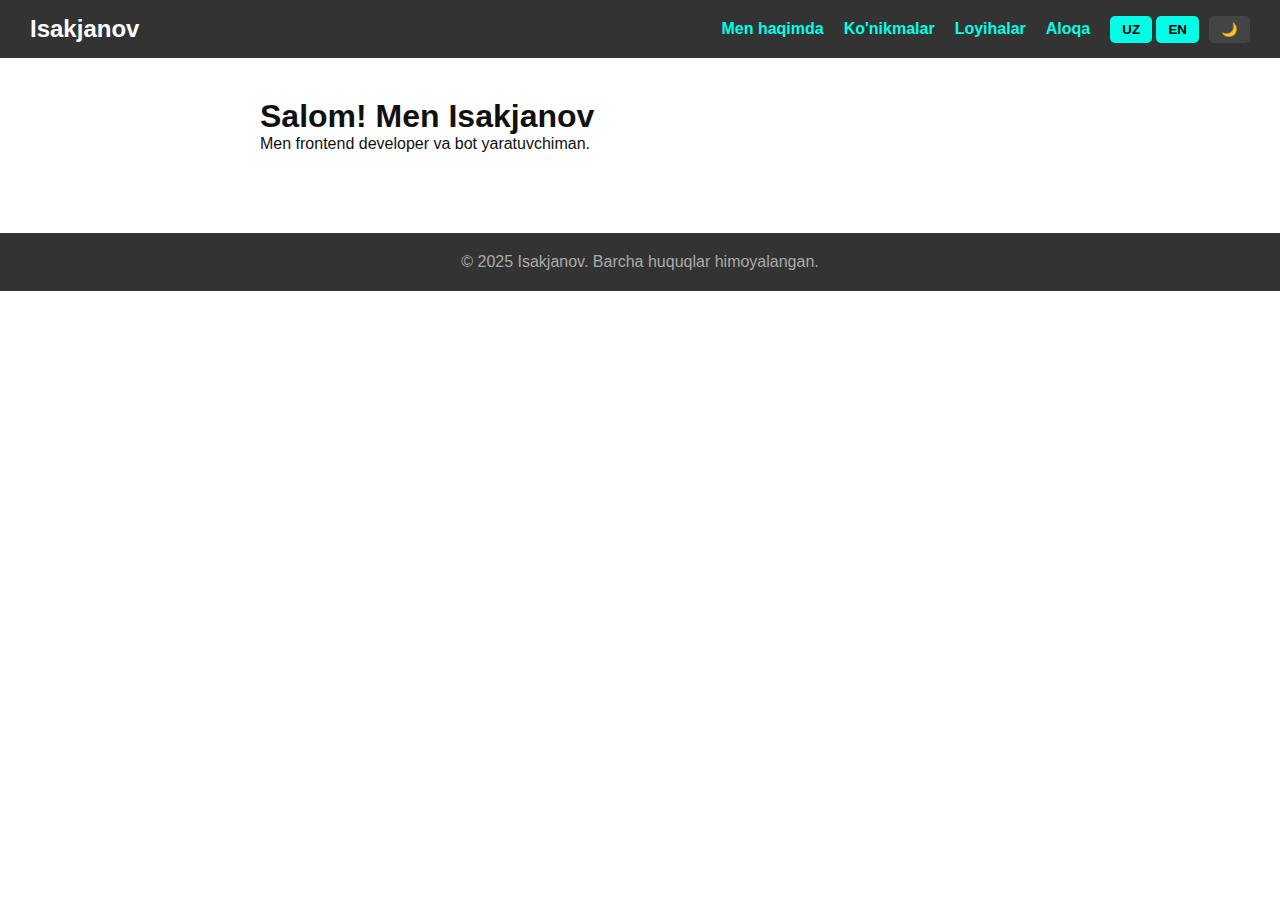
<file: my-Portfolio/index.html>
<!DOCTYPE html>
<html lang="uz">
<head>
  <meta charset="UTF-8" />
  <meta name="viewport" content="width=device-width, initial-scale=1.0" />
  <title data-i18n="logo">Isakjanov</title>
  <link rel="stylesheet" href="style.css" />
</head>
<body>

  <header>
    <div class="header-container">
      <div class="logo" data-i18n="logo">Isakjanov</div>

      <div class="nav-lang-mode">
        <nav>
          <a href="about.html" data-i18n="about">About Me</a>
          <a href="skills.html" data-i18n="skills">Skills</a>
          <a href="projects.html" data-i18n="projects">Projects</a>
          <a href="contact.html" data-i18n="contact">Contact</a>
        </nav>

        <div class="lang-mode-wrapper">
          <div class="lang-switcher">
            <button class="lang-btn" onclick="setLang('uz')">UZ</button>
            <button class="lang-btn" onclick="setLang('en')">EN</button>
          </div>
          <button id="mode-toggle" title="Toggle Dark Mode">🌙</button>
        </div>
      </div>
    </div>
  </header>

  <section>
    <h1 data-i18n="greeting">Hello! I'm Yusuf</h1>
    <p data-i18n="intro">I'm a frontend developer and bot creator.</p>
  </section>

  <footer>
    <p data-i18n="rights">© 2025 Isakjanov. All rights reserved.</p>
  </footer>

  <script src="script.js"></script>
</body>
</html>
</file>
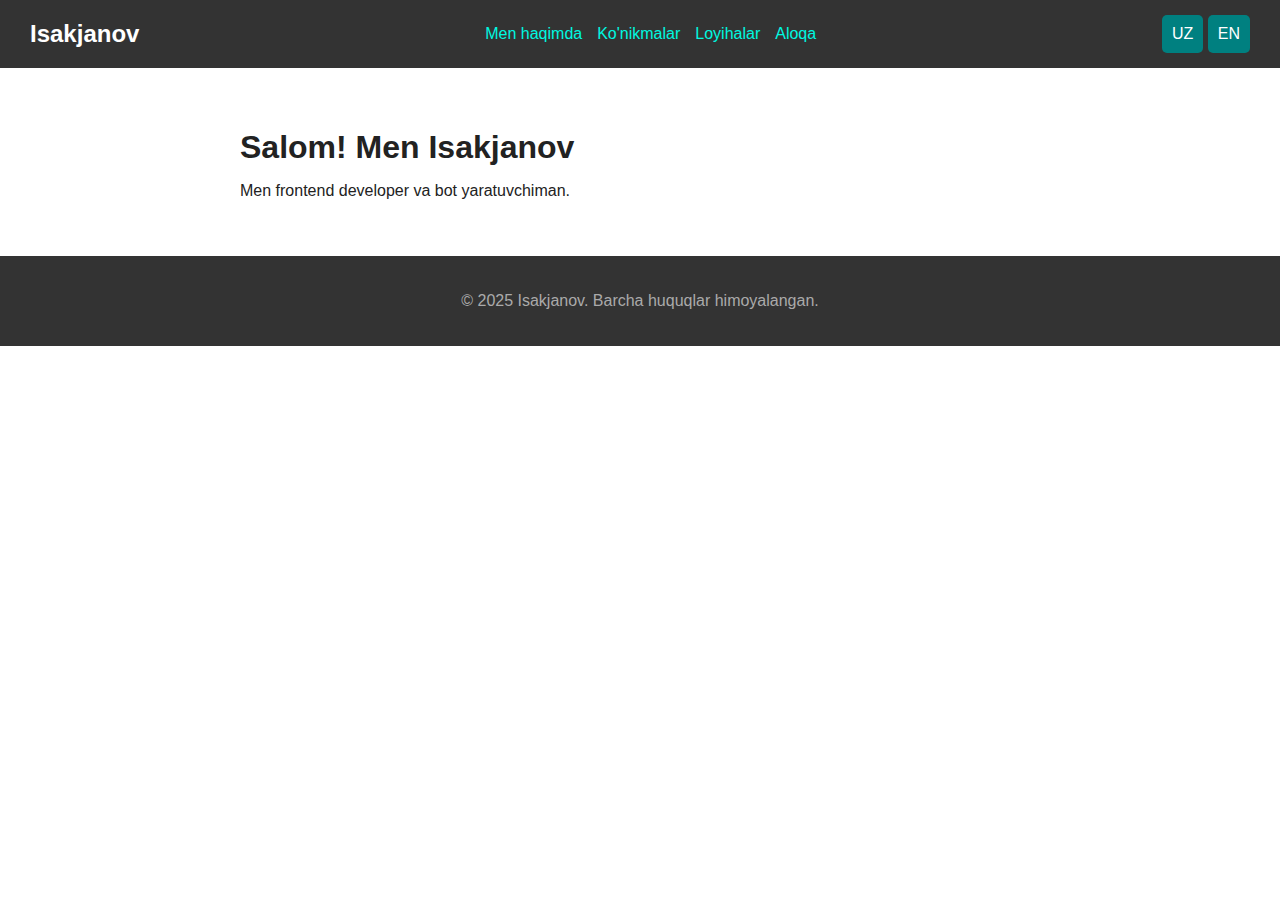
<file: portifolio/index.html>
<!DOCTYPE html>
<html lang="uz">
<head>
  <meta charset="UTF-8" />
  <meta name="viewport" content="width=device-width, initial-scale=1.0" />
  <title data-i18n="logo">Isakjanov Dev</title>
  <link rel="stylesheet" href="style.css" />
</head>
<body>
  <header>
    <div class="logo" data-i18n="logo">Isakjanov Dev</div>
    <nav>
      <a href="about.html" data-i18n="about">Men haqimda</a>
      <a href="skills.html" data-i18n="skills">Ko'nikmalar</a>
      <a href="projects.html" data-i18n="projects">Loyihalar</a>
      <a href="contact.html" data-i18n="contact">Aloqa</a>
    </nav>
    <div class="lang-switcher">
      <button class="lang-btn" onclick="setLang('uz')">UZ</button>
      <button class="lang-btn" onclick="setLang('en')">EN</button>
    </div>
  </header>

  <section>
    <h1 data-i18n="greeting">Salom! Men Isakjanov</h1>
    <p data-i18n="intro">Men frontend developer va bot yaratuvchiman.</p>
  </section>

  <footer>
    <p data-i18n="rights">© 2025 Isakjanov. Barcha huquqlar himoyalangan.</p>
  </footer>

  <script src="script.js"></script>
</body>
</html>
</file>
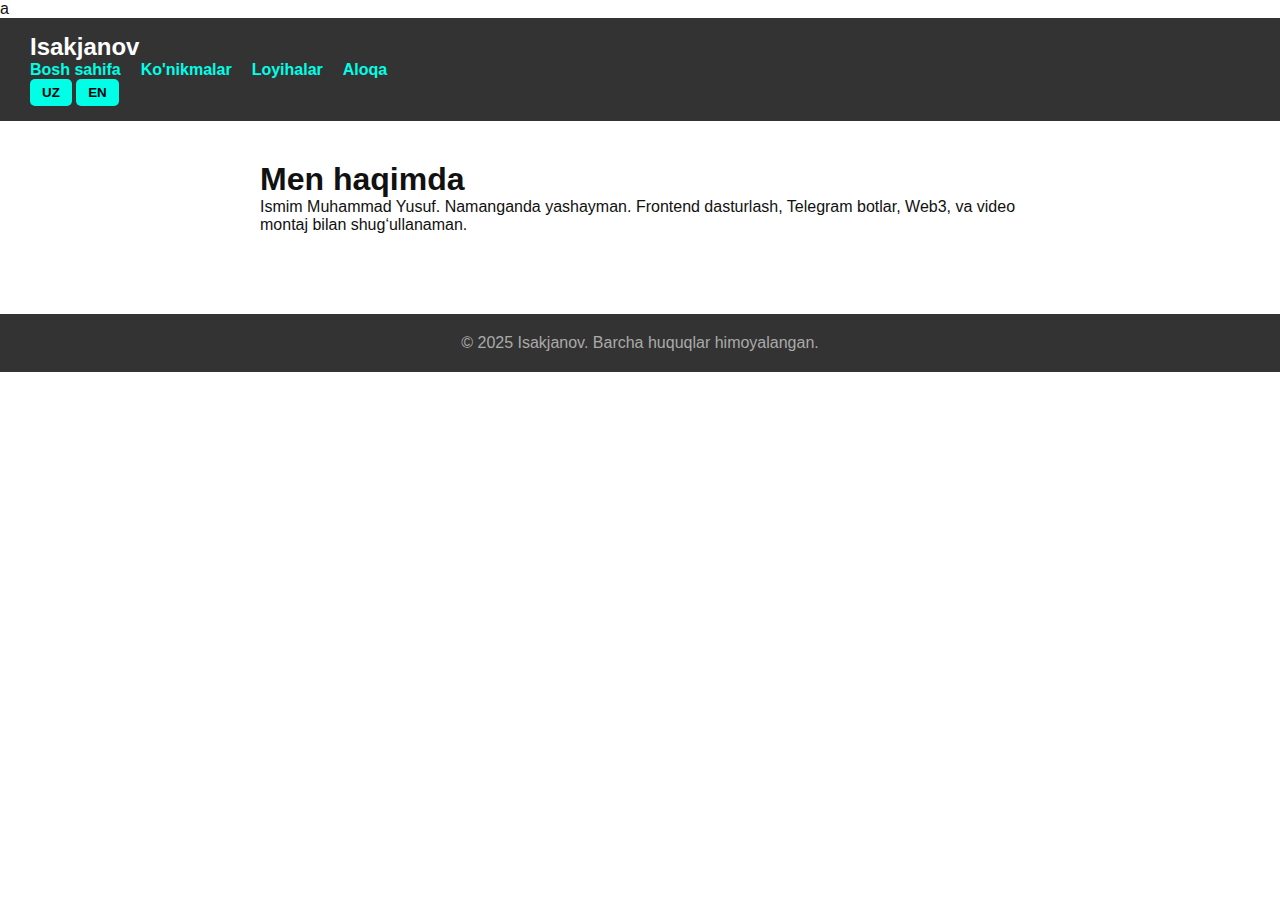
<file: my-Portfolio/about.html>
<!DOCTYPE html>
<html lang="uz">
<head>
  <meta charset="UTF-8" />
  <meta name="viewport" content="width=device-width, initial-scale=1.0" />
  <title data-i18n="about">Men haqimda</title>
  <link rel="stylesheet" href="style.css" />
</head>
<body>a
  <header>
    <div class="logo" data-i18n="logo">Dev</div>
    <nav>
      <a href="index.html" data-i18n="home">Bosh sahifa</a>
      <a href="skills.html" data-i18n="skills">Ko'nikmalar</a>
      <a href="projects.html" data-i18n="projects">Loyihalar</a>
      <a href="contact.html" data-i18n="contact">Aloqa</a>
    </nav>
    <div class="lang-switcher">
      <button class="lang-btn" onclick="setLang('uz')">UZ</button>
      <button class="lang-btn" onclick="setLang('en')">EN</button>
    </div>
  </header>

  <section>
    <h1 data-i18n="about">Men haqimda</h1>
    <p data-i18n="aboutText">Ismim Muhammad Yusuf. Namanganda yashayman. Frontend dasturlash, Telegram botlar, Web3, va video montaj bilan shug‘ullanaman.</p>
  </section>

  <footer>
    <p data-i18n="rights">© 2025 Muhammad Yusuf. Barcha huquqlar himoyalangan.</p>
  </footer>

  <script src="script.js"></script>
</body>
</html>
</file>
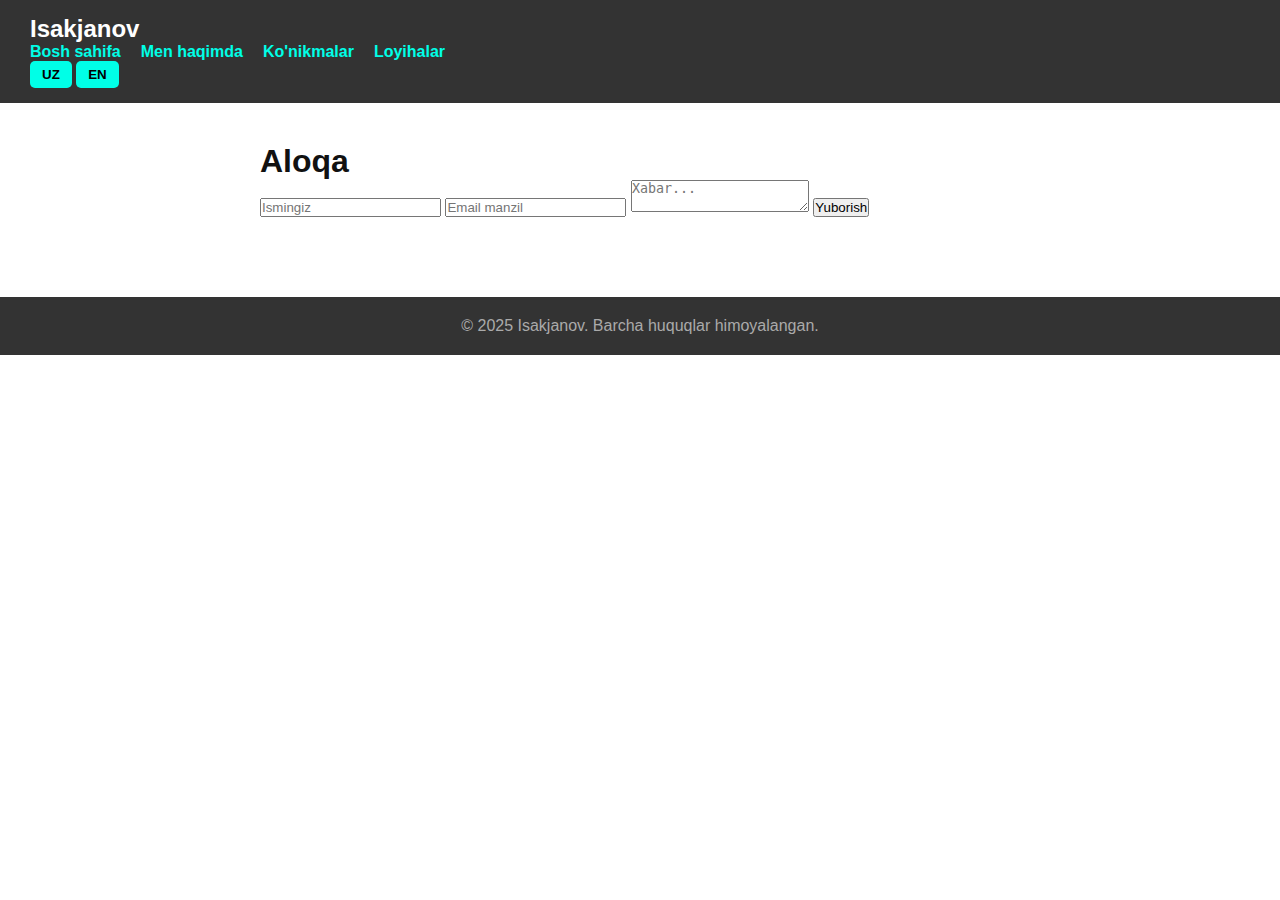
<file: my-Portfolio/contact.html>
<!DOCTYPE html>
<html lang="uz">
<head>
  <meta charset="UTF-8" />
  <meta name="viewport" content="width=device-width, initial-scale=1.0" />
  <title data-i18n="contact">Aloqa</title>
  <link rel="stylesheet" href="style.css" />
</head>
<body>
  <header>
    <div class="logo" data-i18n="logo">Isakjanov Dev</div>
    <nav>
      <a href="index.html" data-i18n="home">Bosh sahifa</a>
      <a href="about.html" data-i18n="about">Men haqimda</a>
      <a href="skills.html" data-i18n="skills">Ko'nikmalar</a>
      <a href="projects.html" data-i18n="projects">Loyihalar</a>
    </nav>
    <div class="lang-switcher">
      <button class="lang-btn" onclick="setLang('uz')">UZ</button>
      <button class="lang-btn" onclick="setLang('en')">EN</button>
    </div>
  </header>

  <section>
    <h1 data-i18n="contact">Aloqa</h1>
    <form>
        <input type="text" data-i18n-placeholder="namePlaceholder" placeholder="Ismingiz" required />
        <input type="email" data-i18n-placeholder="emailPlaceholder" placeholder="Email manzil" required />
        <textarea data-i18n-placeholder="messagePlaceholder" placeholder="Xabar..." required></textarea>
        <button type="submit" data-i18n="submitButton">Yuborish</button>
    </form>
  </section>

  <footer>
    <p data-i18n="rights">© 2025 Isakjanov. Barcha huquqlar himoyalangan.</p>
  </footer>

  <script src="script.js"></script>
</body>
</html>
</file>
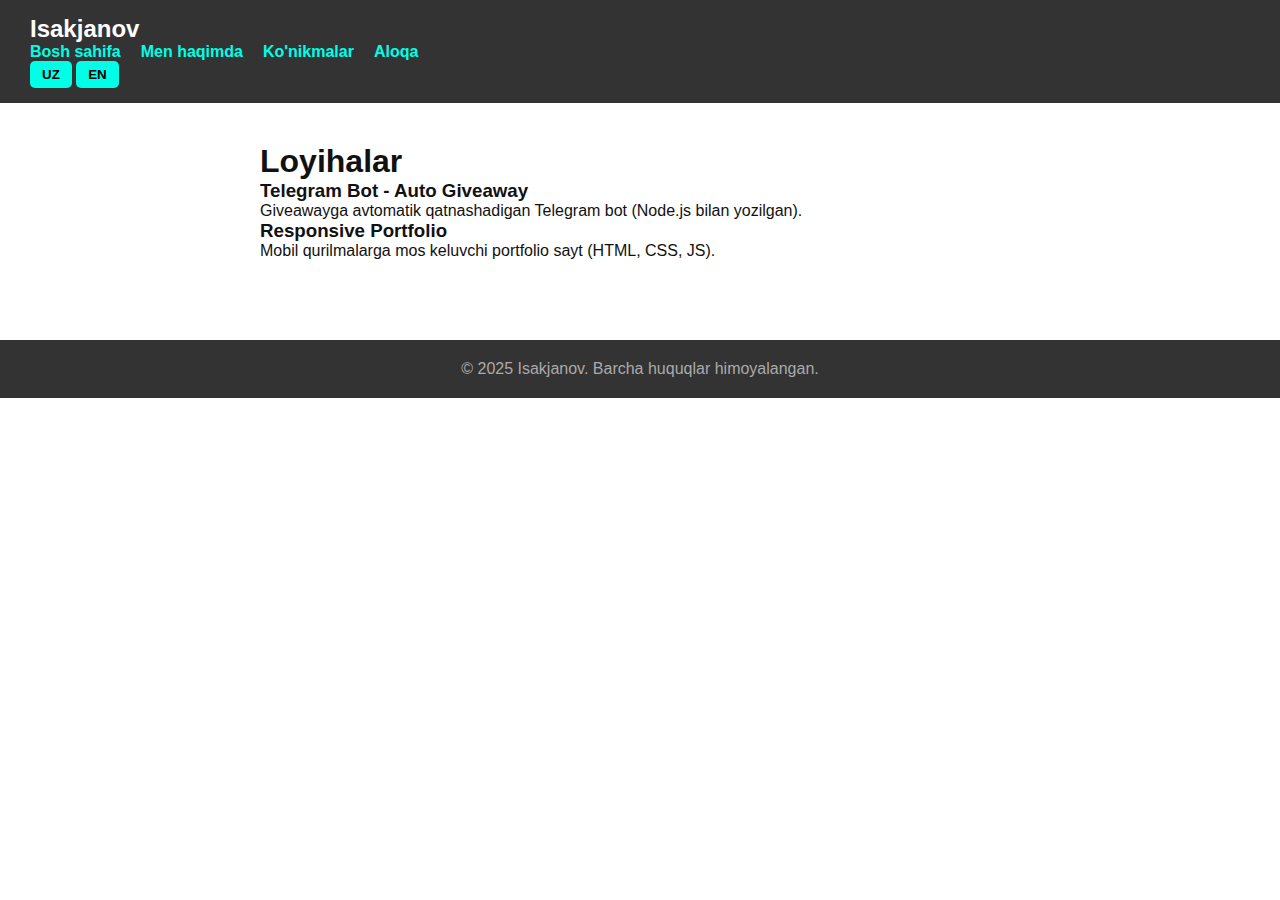
<file: my-Portfolio/projects.html>
<!DOCTYPE html>
<html lang="uz">
<head>
  <meta charset="UTF-8" />
  <meta name="viewport" content="width=device-width, initial-scale=1.0" />
  <title data-i18n="projects">Loyihalar</title>
  <link rel="stylesheet" href="style.css" />
</head>
<body>
  <header>
    <div class="logo" data-i18n="logo">YIsakjanov Dev</div>
    <nav>
      <a href="index.html" data-i18n="home">Bosh sahifa</a>
      <a href="about.html" data-i18n="about">Men haqimda</a>
      <a href="skills.html" data-i18n="skills">Ko'nikmalar</a>
      <a href="contact.html" data-i18n="contact">Aloqa</a>
    </nav>
    <div class="lang-switcher">
      <button class="lang-btn" onclick="setLang('uz')">UZ</button>
      <button class="lang-btn" onclick="setLang('en')">EN</button>
    </div>
  </header>

  <section>
    <h1 data-i18n="projects">Loyihalar</h1>
    <div class="project">
      <h3>Telegram Bot - Auto Giveaway</h3>
      <p>Giveawayga avtomatik qatnashadigan Telegram bot (Node.js bilan yozilgan).</p>
    </div>
    <div class="project">
      <h3>Responsive Portfolio</h3>
      <p>Mobil qurilmalarga mos keluvchi portfolio sayt (HTML, CSS, JS).</p>
    </div>
  </section>

  <footer>
    <p data-i18n="rights">© 2025 Isakjanov. Barcha huquqlar himoyalangan.</p>
  </footer>

  <script src="script.js"></script>
</body>
</html>
</file>
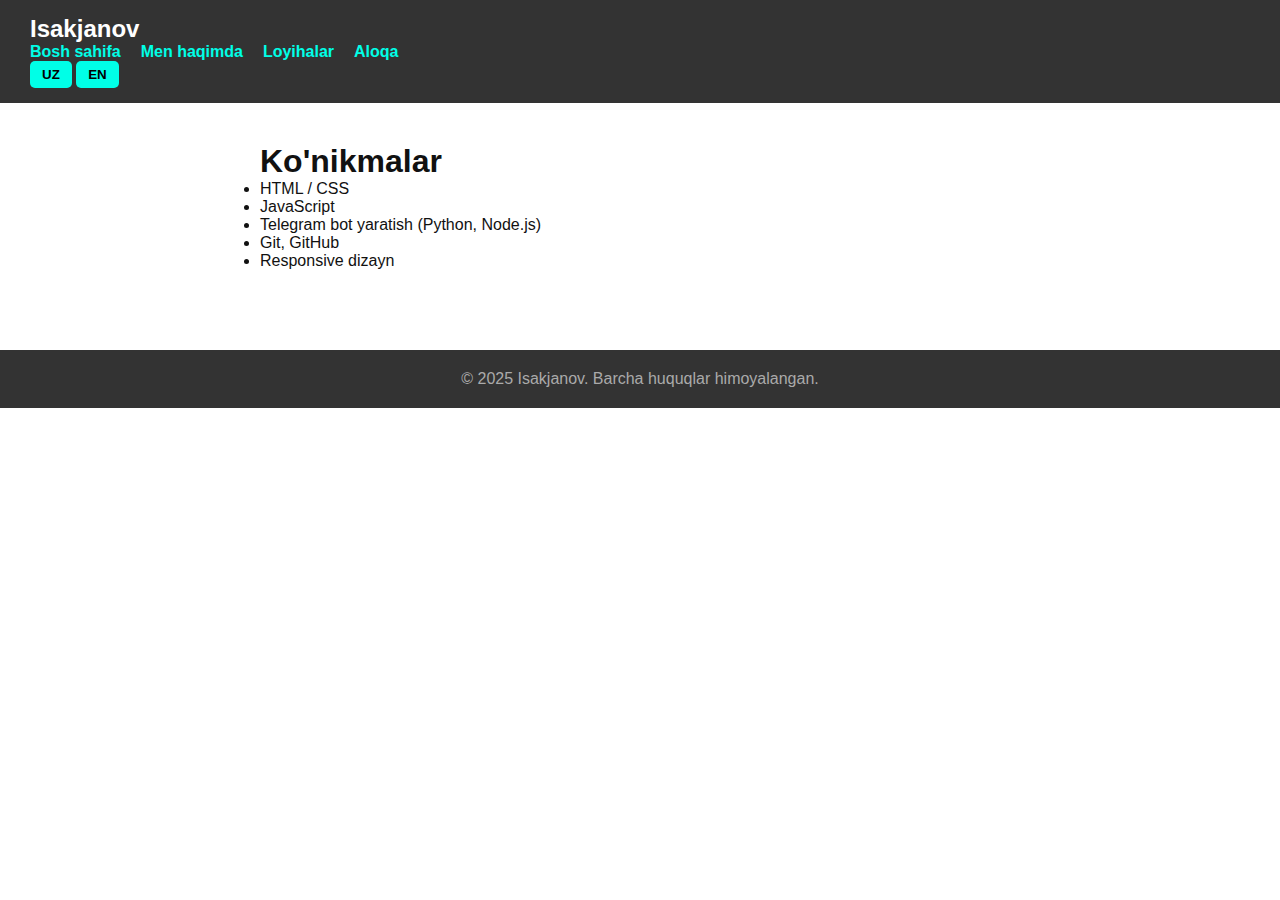
<file: my-Portfolio/skills.html>
<!DOCTYPE html>
<html lang="uz">
<head>
  <meta charset="UTF-8" />
  <meta name="viewport" content="width=device-width, initial-scale=1.0" />
  <title data-i18n="skills">Ko'nikmalar</title>
  <link rel="stylesheet" href="style.css" />
</head>
<body>
  <header>
    <div class="logo" data-i18n="logo">Isakjanov Dev</div>
    <nav>
      <a href="index.html" data-i18n="home">Bosh sahifa</a>
      <a href="about.html" data-i18n="about">Men haqimda</a>
      <a href="projects.html" data-i18n="projects">Loyihalar</a>
      <a href="contact.html" data-i18n="contact">Aloqa</a>
    </nav>
    <div class="lang-switcher">
      <button class="lang-btn" onclick="setLang('uz')">UZ</button>
      <button class="lang-btn" onclick="setLang('en')">EN</button>
    </div>
  </header>

  <section>
    <h1 data-i18n="skills">Ko'nikmalar</h1>
    <ul>
      <li>HTML / CSS</li>
      <li>JavaScript</li>
      <li>Telegram bot yaratish (Python, Node.js)</li>
      <li>Git, GitHub</li>
      <li>Responsive dizayn</li>
    </ul>
  </section>

  <footer>
    <p data-i18n="rights">© 2025 Isakjanov. Barcha huquqlar himoyalangan.</p>
  </footer>

  <script src="script.js"></script>
</body>
</html>
</file>
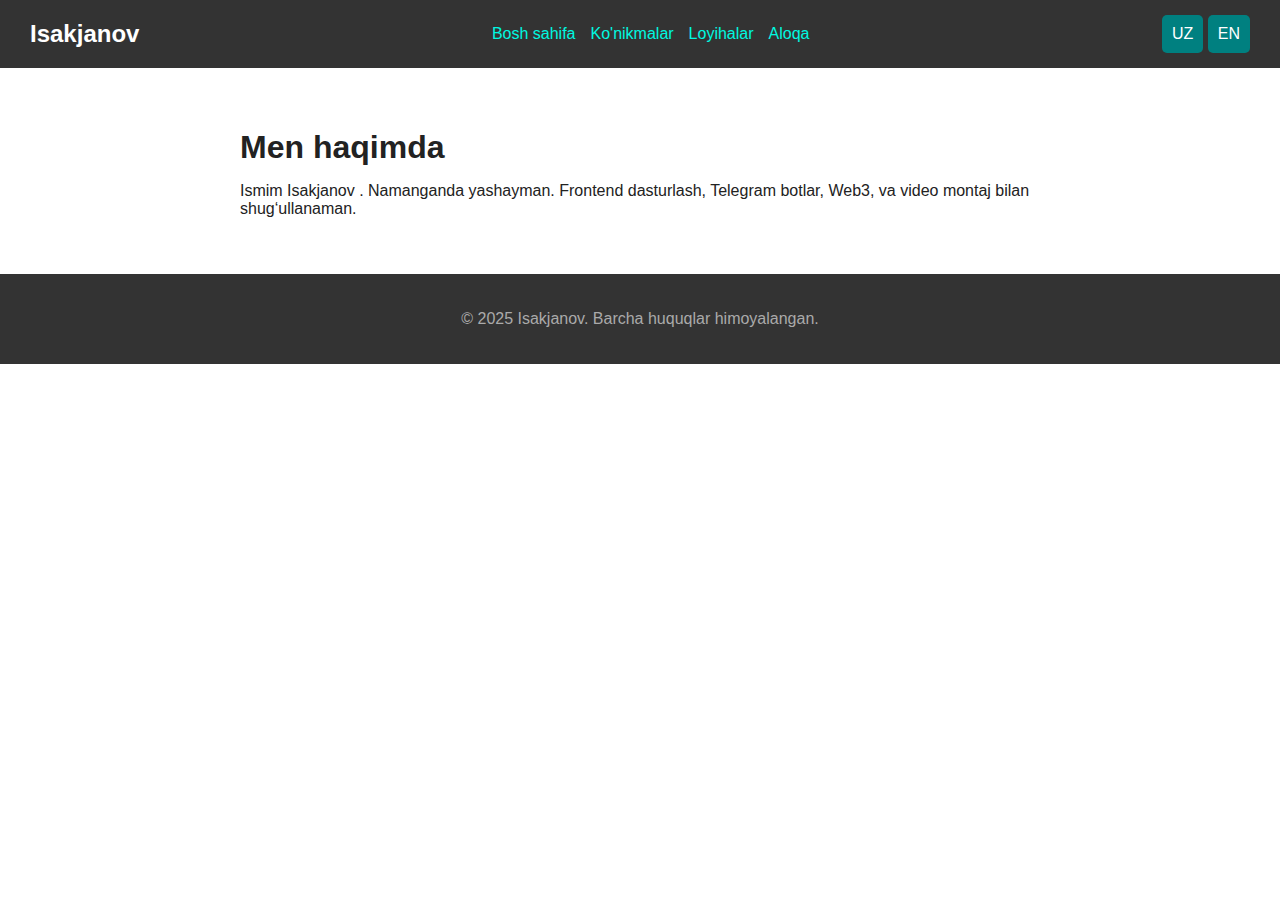
<file: portifolio/about.html>
<!DOCTYPE html>
<html lang="uz">
<head>
  <meta charset="UTF-8" />
  <meta name="viewport" content="width=device-width, initial-scale=1.0" />
  <title data-i18n="about">Men haqimda</title>
  <link rel="stylesheet" href="style.css" />
</head>
<body>
  <header>
    <div class="logo" data-i18n="logo">Isakjanov Dev</div>
    <nav>
      <a href="index.html" data-i18n="home">Bosh sahifa</a>
      <a href="skills.html" data-i18n="skills">Ko'nikmalar</a>
      <a href="projects.html" data-i18n="projects">Loyihalar</a>
      <a href="contact.html" data-i18n="contact">Aloqa</a>
    </nav>
    <div class="lang-switcher">
      <button class="lang-btn" onclick="setLang('uz')">UZ</button>
      <button class="lang-btn" onclick="setLang('en')">EN</button>
    </div>
  </header>

  <section>
    <h1 data-i18n="about">Men haqimda</h1>
    <p data-i18n="aboutText">Ismim Isakjanov . Namanganda yashayman. Frontend dasturlash, Telegram botlar, Web3, va video montaj bilan shug‘ullanaman.</p>
  </section>

  <footer>
    <p data-i18n="rights">© 2025 Isakjanov . Barcha huquqlar himoyalangan.</p>
  </footer>

  <script src="script.js"></script>
</body>
</html>
</file>
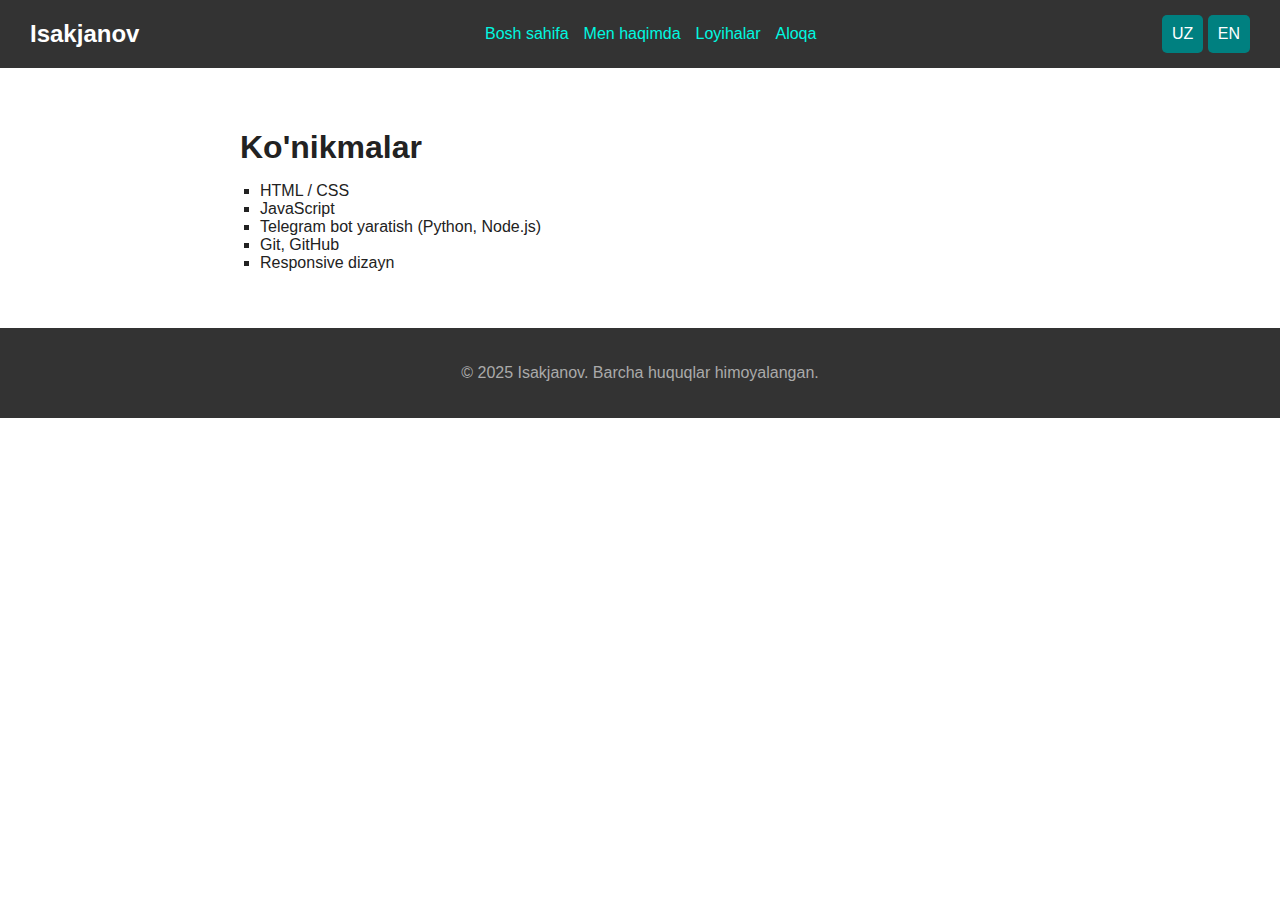
<file: portifolio/skills.html>
<!DOCTYPE html>
<html lang="uz">
<head>
  <meta charset="UTF-8" />
  <meta name="viewport" content="width=device-width, initial-scale=1.0" />
  <title data-i18n="skills">Ko'nikmalar</title>
  <link rel="stylesheet" href="style.css" />
</head>
<body>
  <header>
    <div class="logo" data-i18n="logo">Isakjanov Dev</div>
    <nav>
      <a href="index.html" data-i18n="home">Bosh sahifa</a>
      <a href="about.html" data-i18n="about">Men haqimda</a>
      <a href="projects.html" data-i18n="projects">Loyihalar</a>
      <a href="contact.html" data-i18n="contact">Aloqa</a>
    </nav>
    <div class="lang-switcher">
      <button class="lang-btn" onclick="setLang('uz')">UZ</button>
      <button class="lang-btn" onclick="setLang('en')">EN</button>
    </div>
  </header>

  <section>
    <h1 data-i18n="skills">Ko'nikmalar</h1>
    <ul>
      <li>HTML / CSS</li>
      <li>JavaScript</li>
      <li>Telegram bot yaratish (Python, Node.js)</li>
      <li>Git, GitHub</li>
      <li>Responsive dizayn</li>
    </ul>
  </section>

  <footer>
    <p data-i18n="rights">© 2025 Isakjanov. Barcha huquqlar himoyalangan.</p>
  </footer>

  <script src="script.js"></script>
</body>
</html>
</file>
<file: my-Portfolio/style.css>
* {
    margin: 0;
    padding: 0;
    box-sizing: border-box;
  }
  
  body {
    font-family: Arial, sans-serif;
    background: #fff;
    color: #111;
    transition: background 0.3s, color 0.3s;
  }
  
  /* Dark mode */
  body.dark-mode {
    background-color: #111;
    color: #fff;
  }
  
  body.dark-mode header,
  body.dark-mode footer {
    background-color: #222;
    color: #ccc;
  }
  
  header {
    background: #333;
    color: #fff;
    padding: 15px 30px;
  }
  
  .header-container {
    display: flex;
    justify-content: space-between;
    align-items: center;
    flex-wrap: wrap;
  }
  
  .logo {
    font-size: 24px;
    font-weight: bold;
  }
  
  .nav-lang-mode {
    display: flex;
    align-items: center;
    gap: 20px;
    flex-wrap: wrap;
  }
  
  nav {
    display: flex;
    gap: 20px;
    flex-wrap: wrap;
  }
  
  nav a {
    color: #00ffe7;
    text-decoration: none;
    font-weight: bold;
  }
  
  nav a:hover {
    text-decoration: underline;
  }
  
  .lang-mode-wrapper {
    display: flex;
    gap: 10px;
    align-items: center;
  }
  
  .lang-btn {
    background: #00ffe7;
    border: none;
    color: black;
    padding: 6px 12px;
    font-weight: bold;
    cursor: pointer;
    border-radius: 5px;
  }
  
  #mode-toggle {
    background: #444;
    color: #fff;
    border: none;
    padding: 6px 12px;
    border-radius: 5px;
    cursor: pointer;
  }
  
  body.dark-mode #mode-toggle {
    background: #eee;
    color: #111;
  }
  
  section {
    padding: 40px 20px;
    max-width: 800px;
    margin: auto;
  }
  
  footer {
    text-align: center;
    padding: 20px;
    background: #333;
    color: #aaa;
    margin-top: 40px;
  }
  
  /* Responsive */
  @media (max-width: 768px) {
    .header-container {
      flex-direction: column;
      align-items: flex-start;
    }
  
    .nav-lang-mode {
      flex-direction: column;
      align-items: flex-start;
      gap: 10px;
      margin-top: 10px;
    }
  
    nav {
      flex-direction: column;
      gap: 10px;
    }
  
    .lang-mode-wrapper {
      align-self: flex-start;
    }
  }
</file>
<file: portifolio/style.css>
body {
    margin: 0;
    padding: 0;
    font-family: 'Segoe UI', sans-serif;
    background-color: #fff;
    color: #222;
    transition: background 0.3s, color 0.3s;
  }
  
  body.dark-mode {
    background-color: #121212;
    color: #f0f0f0;
  }

  header {
    display: flex;
    justify-content: space-between;
    align-items: center;
    flex-wrap: wrap;
    background-color: #333;
    color: white;
    padding: 15px 30px;
  }
  
  .logo {
    font-size: 24px;
    font-weight: bold;
  }
  
  nav {
    display: flex;
    gap: 15px;
    flex-wrap: wrap;
  }
  
  nav a {
    color: #00f8e0;
    text-decoration: none;
    font-weight: 500;
  }
  
  nav a:hover {
    text-decoration: underline;
  }

  section {
    padding: 40px 20px;
    max-width: 800px;
    margin: auto;
  }
  
  h1, h2, h3 {
    margin-bottom: 15px;
    color: inherit;
  }
  
  ul {
    list-style-type: square;
    padding-left: 20px;
  }

  form {
    display: flex;
    flex-direction: column;
    gap: 10px;
    margin-top: 20px;
  }
  
  input, textarea {
    padding: 10px;
    border: 1px solid #aaa;
    border-radius: 5px;
    font-size: 16px;
  }
  
  button {
    background-color: teal;
    color: white;
    padding: 10px;
    border: none;
    font-size: 16px;
    cursor: pointer;
    border-radius: 5px;
  }
  
  button:hover {
    background-color: #007070;
  }
  
  footer {
    text-align: center;
    padding: 20px;
    background-color: #333;
    color: #aaa;
  }

  .project {
    background: #fafafa;
    padding: 20px;
    margin-bottom: 20px;
    border-radius: 8px;
    box-shadow: 0 0 8px rgba(0,0,0,0.1);
  }

  @media screen and (max-width: 600px) {
    nav {
      flex-direction: column;
      align-items: flex-start;
      gap: 10px;
    }
  }
</file>
